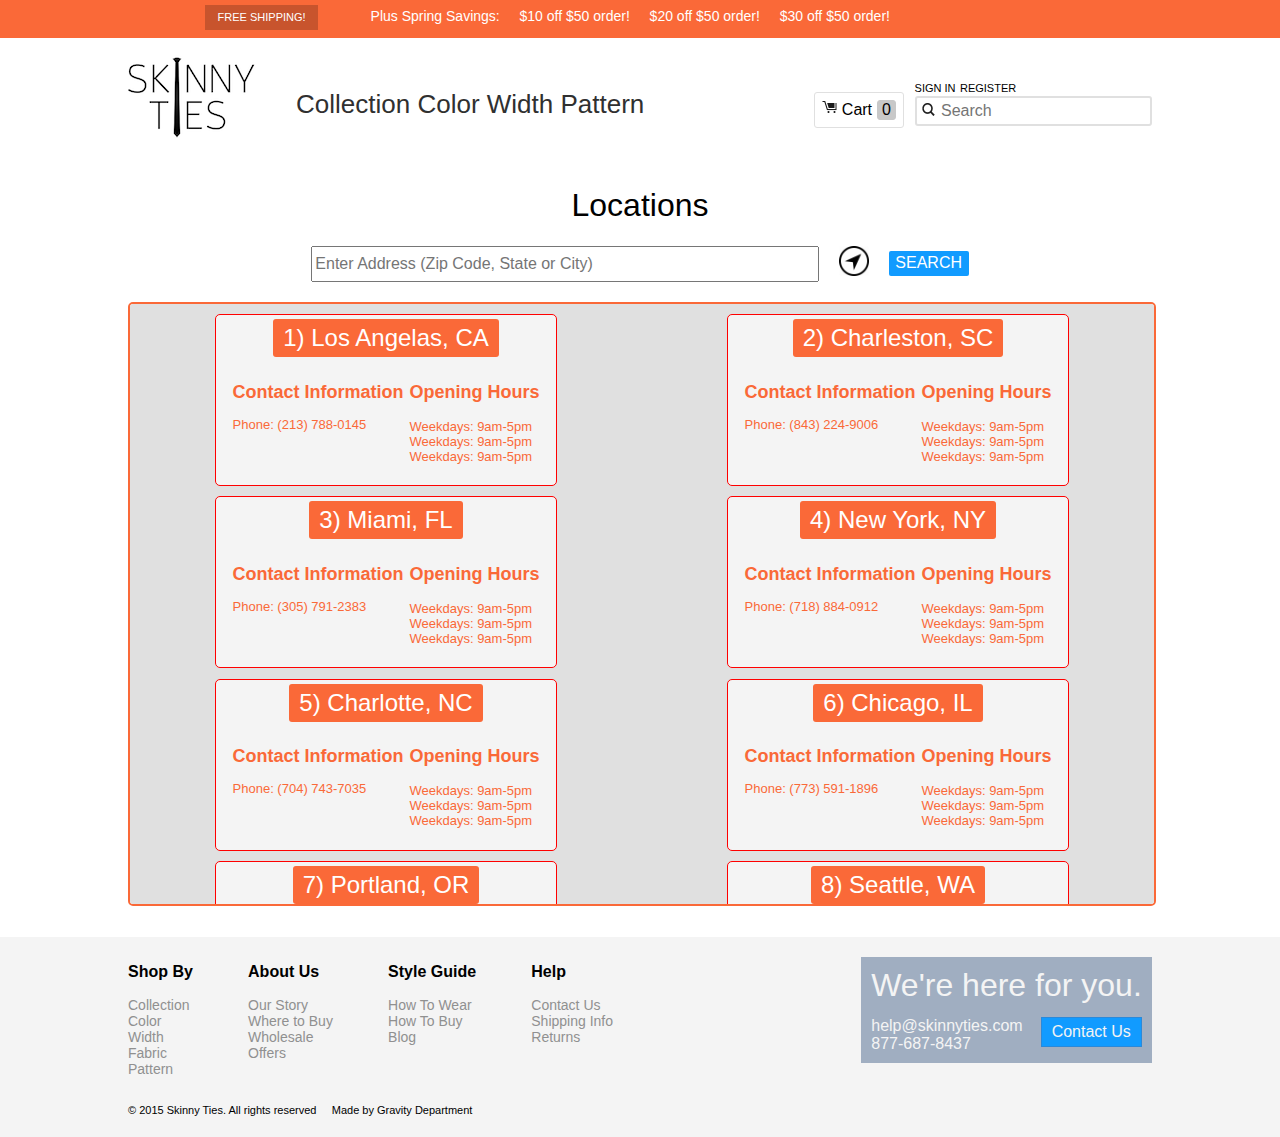
<file: locations.html>
<!DOCTYPE>
<html>

<head>
    <link rel="stylesheet" href="css/normalize.css" type="text/css">
    <link rel="stylesheet" href="css/style.css" type="text/css">
    <link rel="stylesheet" href="css/locations.css" type="text/css">
    <title> Locations | Skinny Ties </title>
</head>

<body>
    <div class="specials">
        <p>Free Shipping!</p>
        <ul>
            <li>Plus Spring Savings:</li>
            <li>$10 off $50 order!</li>
            <li>$20 off $50 order!</li>
            <li>$30 off $50 order!</li>
        </ul>
    </div>
    <header class="column">
        <!-- INSERT AN IMAGE OF THE LOGO -->
        <a href="index.html"><img src="images/logo-stack.png" alt="The company logo for Skinny Ties."></a>
        <ul id="nav">
            <li>Collection</li>
            <li>Color</li>
            <li>Width</li>
            <li>Pattern</li>
        </ul>
        <div id="float-right">
            <ul id="sign-in">
                <li>Sign In</li>
                <li>Register</li>
            </ul>
            <div class="search input-field">
                <img src="images/search-glass.png" alt="Magnifying glass">
                <input type="text" name="search" placeholder="Search">
            </div>
        </div>
        <div class="cart">
            <img src="images/shopping-cart.png" alt="Shopping Cart">
            <p>Cart</p>
            <p>&nbsp;0&nbsp;</p>
        </div>
    </header>


    <main class="column">
        <h1>Locations</h1>
        <div class="store-search">
            <input type="search" placeholder="Enter Address (Zip Code, State or City)">
            <img src="images/location-services.png" alt="Location Services">
            <button class="button" formaction="" type="button">Search</button>
        </div>

        <div class="results">
            <div class="result-wrapper">
                <div class="result-name padding">
                    <h2>1) Los angelas, CA</h2>
                </div>
                <div class="info-wrapper padding">
                    <div class="info">
                        <h3>Contact Information</h3>
                        <p>Phone: (213) 788-0145</p>
                        <p></p>
                    </div>
                    <div class="info">
                        <h3>Opening Hours</h3>
                        <ul>
                            <li>Weekdays: 9am-5pm</li>
                            <li>Weekdays: 9am-5pm</li>
                            <li>Weekdays: 9am-5pm</li>
                        </ul>
                    </div>
                </div>
            </div>

            <div class="result-wrapper">
                <div class="result-name padding">
                    <h2>2) Charleston, SC</h2>
                </div>
                <div class="info-wrapper padding">
                    <div class="info">
                        <h3>Contact Information</h3>
                        <p>Phone: (843) 224-9006</p>
                        <p></p>
                    </div>
                    <div class="info">
                        <h3>Opening Hours</h3>
                        <ul>
                            <li>Weekdays: 9am-5pm</li>
                            <li>Weekdays: 9am-5pm</li>
                            <li>Weekdays: 9am-5pm</li>
                        </ul>
                    </div>
                </div>
            </div>

            <div class="result-wrapper">
                <div class="result-name padding">
                    <h2>3) Miami, FL</h2>
                </div>
                <div class="info-wrapper padding">
                    <div class="info">
                        <h3>Contact Information</h3>
                        <p>Phone: (305) 791-2383</p>
                        <p></p>
                    </div>
                    <div class="info">
                        <h3>Opening Hours</h3>
                        <ul>
                            <li>Weekdays: 9am-5pm</li>
                            <li>Weekdays: 9am-5pm</li>
                            <li>Weekdays: 9am-5pm</li>
                        </ul>
                    </div>
                </div>
            </div>

            <div class="result-wrapper">
                <div class="result-name padding">
                    <h2>4) New York, NY</h2>
                </div>
                <div class="info-wrapper padding">
                    <div class="info">
                        <h3>Contact Information</h3>
                        <p>Phone: (718) 884-0912</p>
                        <p></p>
                    </div>
                    <div class="info">
                        <h3>Opening Hours</h3>
                        <ul>
                            <li>Weekdays: 9am-5pm</li>
                            <li>Weekdays: 9am-5pm</li>
                            <li>Weekdays: 9am-5pm</li>
                        </ul>
                    </div>
                </div>
            </div>

            <div class="result-wrapper">
                <div class="result-name padding">
                    <h2>5) Charlotte, NC</h2>
                </div>
                <div class="info-wrapper padding">
                    <div class="info">
                        <h3>Contact Information</h3>
                        <p>Phone: (704) 743-7035</p>
                        <p></p>
                    </div>
                    <div class="info">
                        <h3>Opening Hours</h3>
                        <ul>
                            <li>Weekdays: 9am-5pm</li>
                            <li>Weekdays: 9am-5pm</li>
                            <li>Weekdays: 9am-5pm</li>
                        </ul>
                    </div>
                </div>
            </div>
            <div class="result-wrapper">
                <div class="result-name padding">
                    <h2>6) Chicago, IL</h2>
                </div>
                <div class="info-wrapper padding">
                    <div class="info">
                        <h3>Contact Information</h3>
                        <p>Phone: (773) 591-1896</p>
                        <p></p>
                    </div>
                    <div class="info">
                        <h3>Opening Hours</h3>
                        <ul>
                            <li>Weekdays: 9am-5pm</li>
                            <li>Weekdays: 9am-5pm</li>
                            <li>Weekdays: 9am-5pm</li>
                        </ul>
                    </div>
                </div>
            </div>
            <div class="result-wrapper">
                <div class="result-name padding">
                    <h2>7) Portland, OR</h2>
                </div>
                <div class="info-wrapper padding">
                    <div class="info">
                        <h3>Contact Information</h3>
                        <p>Phone: (503) 971-8869</p>
                        <p></p>
                    </div>
                    <div class="info">
                        <h3>Opening Hours</h3>
                        <ul>
                            <li>Weekdays: 9am-5pm</li>
                            <li>Weekdays: 9am-5pm</li>
                            <li>Weekdays: 9am-5pm</li>
                        </ul>
                    </div>
                </div>
            </div>
            <div class="result-wrapper">
                <div class="result-name padding">
                    <h2>8) Seattle, WA</h2>
                </div>
                <div class="info-wrapper padding">
                    <div class="info">
                        <h3>Contact Information</h3>
                        <p>Phone: (206) 663-0712</p>
                        <p></p>
                    </div>
                    <div class="info">
                        <h3>Opening Hours</h3>
                        <ul>
                            <li>Weekdays: 9am-5pm</li>
                            <li>Weekdays: 9am-5pm</li>
                            <li>Weekdays: 9am-5pm</li>
                        </ul>
                    </div>
                </div>
            </div>
            <div class="result-wrapper">
                <div class="result-name padding">
                    <h2>9) Atlanta, GA</h2>
                </div>
                <div class="info-wrapper padding">
                    <div class="info">
                        <h3>Contact Information</h3>
                        <p>Phone: (404) 867-5309</p>
                        <p></p>
                    </div>
                    <div class="info">
                        <h3>Opening Hours</h3>
                        <ul>
                            <li>Weekdays: 9am-5pm</li>
                            <li>Weekdays: 9am-5pm</li>
                            <li>Weekdays: 9am-5pm</li>
                        </ul>
                    </div>
                </div>
            </div>
            <div class="result-wrapper">
                <div class="result-name padding">
                    <h2>10) Boston, MA</h2>
                </div>
                <div class="info-wrapper padding">
                    <div class="info">
                        <h3>Contact Information</h3>
                        <p>Phone: (617) 122-1040</p>
                        <p></p>
                    </div>
                    <div class="info">
                        <h3>Opening Hours</h3>
                        <ul>
                            <li>Weekdays: 9am-5pm</li>
                            <li>Weekdays: 9am-5pm</li>
                            <li>Weekdays: 9am-5pm</li>
                        </ul>
                    </div>
                </div>
            </div>
            <div class="result-wrapper">
                <div class="result-name padding">
                    <h2>11) Washington DC</h2>
                </div>
                <div class="info-wrapper padding">
                    <div class="info">
                        <h3>Contact Information</h3>
                        <p>Phone: (202) 884-1392</p>
                        <p></p>
                    </div>
                    <div class="info">
                        <h3>Opening Hours</h3>
                        <ul>
                            <li>Weekdays: 9am-5pm</li>
                            <li>Weekdays: 9am-5pm</li>
                            <li>Weekdays: 9am-5pm</li>
                        </ul>
                    </div>
                </div>
            </div>


        </div>

    </main>


    <footer>
        <div class="column">
            <div class="footer-nav">
                <div class="ft-column">
                    <p>Shop By</p>
                    <ul>
                        <li>Collection</li>
                        <li>Color</li>
                        <li>Width</li>
                        <li>Fabric</li>
                        <li>Pattern</li>
                    </ul>
                </div>

                <div class="ft-column">
                    <p>About Us</p>
                    <ul>
                        <li>Our Story</li>
                        <a href=locations.html>
                            <li>Where to Buy</li>
                        </a>
                        <li>Wholesale</li>
                        <li>Offers</li>
                    </ul>
                </div>

                <div class="ft-column">
                    <p>Style Guide</p>
                    <ul>
                        <li>How To Wear</li>
                        <li>How To Buy</li>
                        <li>Blog</li>
                    </ul>
                </div>

                <div class="ft-column">
                    <p>Help</p>
                    <ul>
                        <li>Contact Us</li>
                        <li>Shipping Info</li>
                        <li>Returns</li>
                    </ul>
                </div>
            </div>
            <div class="assist">
                <h1>We're here for you.</h1>
                <p>help@skinnyties.com
                    <br>877-687-8437</p>
                <!-- Try floating the Contact Us -->
                <div>
                    <p>Contact Us</p>
                </div>
            </div>
            <div class="fine-print">
                <p>&copy; 2015 Skinny Ties. All rights reserved &nbsp;&nbsp;&nbsp;&nbsp;Made by Gravity Department</p>
            </div>
        </div>
    </footer>
</body>

</html>
</file>
<file: css/style.css>
body {
    margin: 0;
    position: relative;
}

.column {
    margin-left: 10%;
    margin-right: 10%;
    position: relative;
}

.specials {
    background-color: #FA6938;
    color: white;
    margin: 0;
    height: 38px;
}


/* .specials p is the FREE SHIPPING! */

.specials p {
    background-color: #C8542D;
    text-transform: uppercase;
    font-family: sans-serif;
    display: inline-block;
    font-size: 11px;
    padding-top: .5%;
    padding-bottom: .5%;
    padding-left: 1%;
    padding-right: 1%;
    margin-left: 16%;
    margin-top: 5px;
}

.specials ul {
    display: inline-block;
    width: 60%;
    padding-bottom: 0;
    padding-top: 0;
    margin-top: 0;
}

.specials ul li {
    font-size: 14px;
    display: inline-block;
    padding-right: 1%;
    padding-left: 1%;
}


/* ^^^^ABOVE THIS IS THE CSS FOR THE SPECIALS ROW^^^^ */

header {
    background-color: white;
    position: relative;
    height: 128px;
}

.perforated {
    border-bottom: 5px solid transparent;
    -webkit-border-image: url(../images/perforated-bottom@2x.png) 0 0 44 0 repeat;
    -o-border-image: url(../images/perforated-bottom@2x.png) 0 0 44 0 repeat;
    border-image: url(../images/perforated-bottom@2x.png) 0 0 44 0 repeat;
}

header ul {
    display: inline-block;
}

header ul li {
    display: inline-block;
}

#nav {
    color: #303030;
    font-family: tahoma, sans-serif;
    font-size: 26px;
    font-weight: lighter;
    margin: 0 0;
    position: absolute;
    top: 40%;
}

.cart {
    display: block;
    float: right;
    border: 1px #E0E0E0 solid;
    border-radius: 3px;
    padding: 7px;
    margin-top: 54px;
    margin-right: 1%;
}

.cart img {
    display: inline-block;
    height: 15px;
    width: 15px;
}

.cart p {
    display: inline-block;
    margin: 0 0;
}

.cart p:nth-child(3) {
    display: inline-block;
    margin: 0 0;
    background-color: #C8C8C8;
    padding: 0px;
    border: 1px solid #C8C8C8;
    border-radius: 3px;
}

.input-field {
    background-color: white;
    line-height: 26px;
    border: 2px solid #E0E0E0;
    border-radius: 3px;
    padding-left: 5px
}

.search img {
    height: 13px;
    width: 13px;
}

.search input {
    border: none;
    padding-top: 1%;
    padding-bottom: 1%;
}

#sign-in {
    display: block;
    margin: 0 0;
    padding-left: 0;
}

#sign-in li {
    display: inline-block;
    font-size: 11px;
    font-family: tahoma, sans-serif;
    text-transform: uppercase;
}

#float-right {
    display: inline-block;
    float: right;
    margin-top: 40px;
}


/*^^^^ABOVE THIS IS THE CSS FOR THE HEADER^^^^*/

footer {
    background-color: #F4F4F4;
    padding-top: 10px;
    margin-bottom: 0;
    padding-bottom: 10px;
}

.footer-nav {
    display: flex;
    justify-content: space-between;
    width: 500px;
    float: left
}

.ft-column {
    display: inline-block;
    font-weight: 600;
    margin-right: 3%;
}

.ft-column ul {
    font-weight: 300;
    list-style: none;
    padding-left: 0;
}

.ft-column ul li {
    font-size: 14px;
    color: #909090;
    font-family: tahoma, sans-serif;
}

.assist {
    display: inline-block;
    background-color: #A0AEC1;
    color: #F4F4F4;
    font-family: tahoma, sans-serif;
    padding: 1%;
    float: right;
    margin-top: 10px;
}

.assist h1 {
    font-weight: 100;
    display: block;
    width: 100%;
    margin-bottom: 13px;
    margin-top: 0;
}

.assist p {
    display: inline-block;
    float: left;
    margin: 0;
}

.assist div {
    float: right;
    display: inline-block;
    background-color: #119BFF;
    padding: 5px 10px;
    margin: 0;
    border: 1px #2B89D9 solid;
}

.assist div p {
    display: inline;
    margin: 0;
}

.fine-print {
    clear: both;
}

.fine-print p {
    display: inline-block;
    font-size: 11px;
}


/*^^^^ABOVE THIS IS THE CSS FOR THE FOOTER^^^^*/

.button {
    display: block;
    text-transform: uppercase;
    background-color: #119BFF;
    color: white;
    border: none;
    border-radius: 2px;
    padding: 3%;
    font-family: tahoma, sans-serif;
    font-size: 10px;
    margin-top: 0;
}

a {
    text-decoration: none;
}
</file>
<file: css/locations.css>
main h1 {
    text-align: center;
    color: black;
    font-family: tahoma, sans-serif;
    font-weight: 300;
    margin 0 0;
}

main img {
    height: 30px;
}

main .store-search {
    display: flex;
    justify-content: center;
    margin: 20px
}

main .store-search input {
    height: 30px;
    width: 500px;
    margin-right: 2%;
}

main .store-search img {
    margin-right: 2%;
}

main .store-search button {
    width: 80px;
    height: 25px;
    margin-top: 5px;
    font-size: 16;
    text-align: center;
    padding: 3px 5px;
}


/*DELETE THE ARBITRARY HEIGHT SET FOR THIS DIV WHEN DONE*/

.result-wrapper {
    border: 1px red solid;
    border-radius: 5px;
    width: 340px;
    height: 170;
    display: inline-block;
    flex-direction: column;
    justify-content: center;
    background-color: #F4F4F4;
    margin-top: 1%;
}

.result-name {
    display: flex;
    justify-content: center;
    margin: 0;
}

main h2 {
    text-align: ;
    color: #FFFFFF;
    font-family: tahoma, sans-serif;
    font-weight: 300;
    border: border: 2px solid #E0E0E0;
    border-radius: 3px;
    padding: 5px 10px;
    text-transform: capitalize;
    background-color: #FA6938;
    margin-top: 4;
}

.padding {
    margin-left: 4%;
    margin-right: 4%
}

.info {
    display: inline-block;
    margin: 0 px;
    padding: 5px 1px;
}

h3 {
    color: #FA6938;
    margin: 0;
    font-size: 18;
}

.info-wrapper {
    display: flex;
    justify-content: space-around
}

.info {
    align-self: flex-start;
    justify-content: space-between;
}

.info p {
    display: inline-block;
    color: #FA6938;
    font-weight: 300;
    font-size: 13
}

.info-wrapper .info ul {
    padding-left: 0;
}

.info-wrapper .info li {
    color: #FA6938;
    font-weight: 300;
    list-style: none;
    font-size: 13
}

.results {
    width: 100%;
    border: 2px #FA6938 solid;
    border-radius: 5px;
    height: 600px;
    justify-content: space-around;
    display: flex;
    flex-wrap: wrap;
    background-color: #E0E0E0;
    margin-bottom: 3%;
    overflow: scroll;
}
</file>
